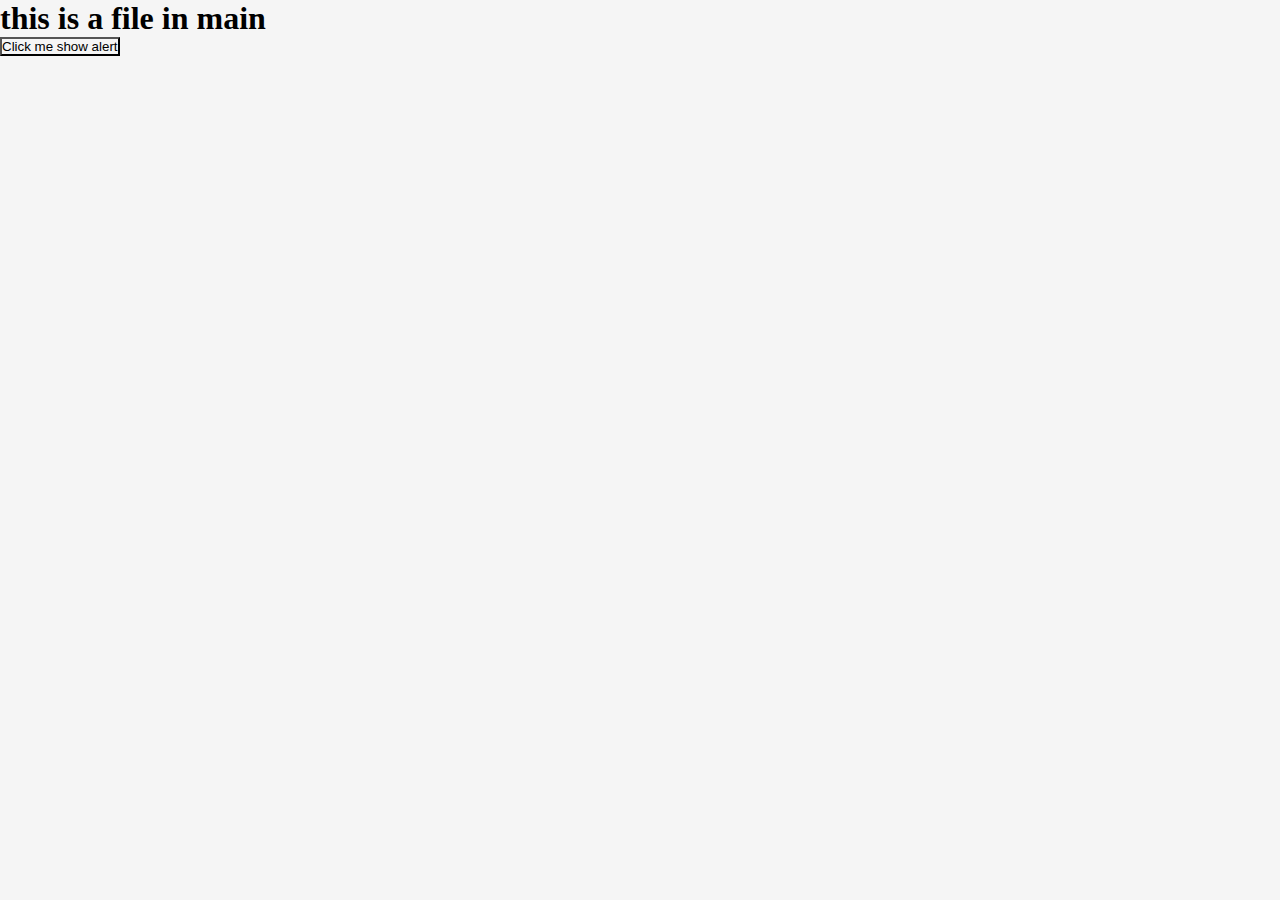
<file: index.html>
<!DOCTYPE html>
<html lang="en">
  <head>
    <meta charset="UTF-8" />
    <meta http-equiv="X-UA-Compatible" content="IE=edge" />
    <meta name="viewport" content="width=device-width, initial-scale=1.0" />
    <title>Document</title>
    <link rel="stylesheet" href="./styling.css" />
  </head>
  <body>
    <h1>this is a file in main</h1>
    <button onClick="showAlert()">Click me show alert</button>
  </body>
  <script>
    function showAlert() {
      alert("hey bro, I'm in main");
    }
  </script>
</html>
</file>
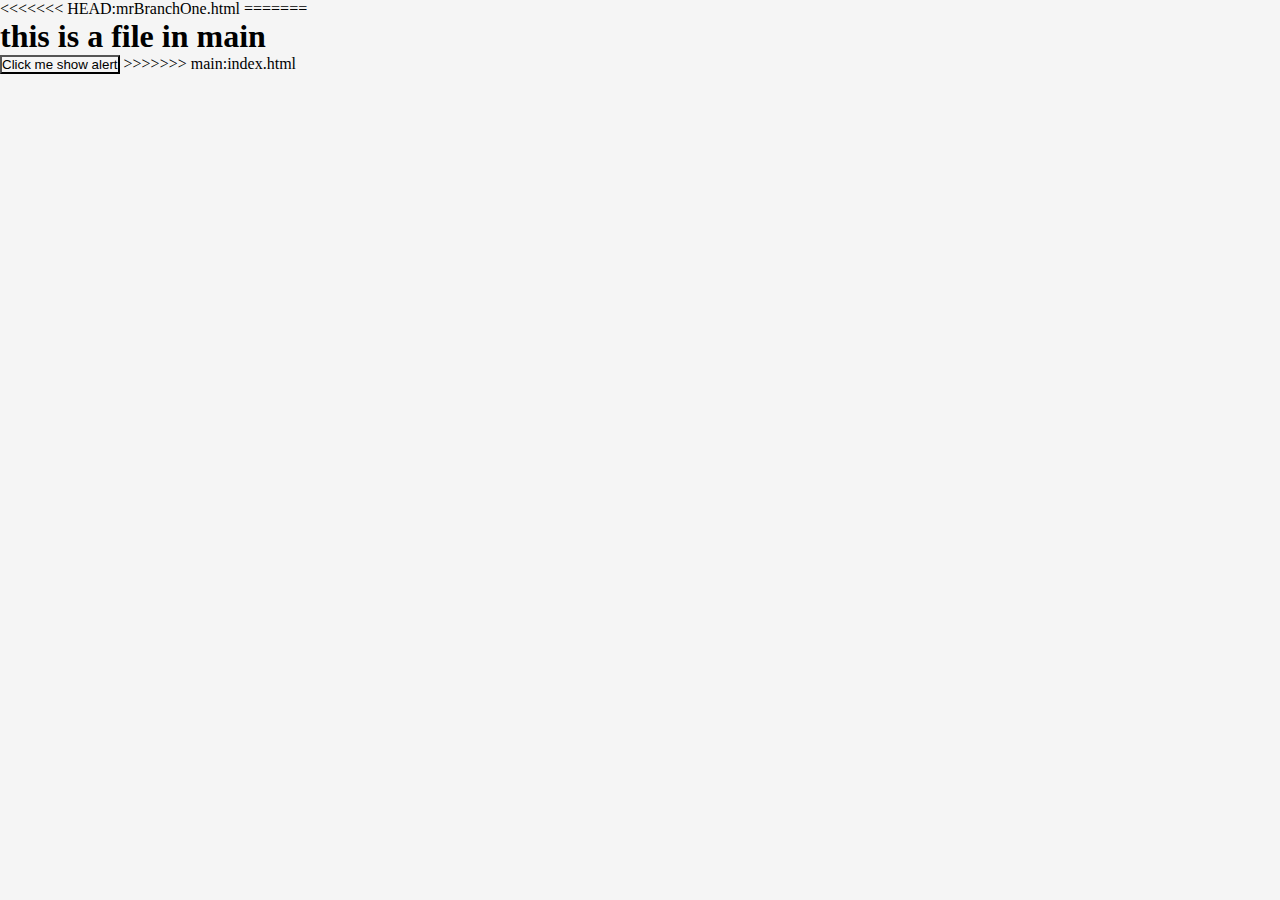
<file: mrBranchOne.html>
<!DOCTYPE html>
<html lang="en">
<<<<<<< HEAD:mrBranchOne.html
<head>
    <meta charset="UTF-8">
    <meta http-equiv="X-UA-Compatible" content="IE=edge">
    <meta name="viewport" content="width=device-width, initial-scale=1.0">
    <title>branch one</title>
</head>
<body>
    
</body>
</html>
=======
  <head>
    <meta charset="UTF-8" />
    <meta http-equiv="X-UA-Compatible" content="IE=edge" />
    <meta name="viewport" content="width=device-width, initial-scale=1.0" />
    <title>Document</title>
    <link rel="stylesheet" href="./styling.css" />
  </head>
  <body>
    <h1>this is a file in main</h1>
    <button onClick="showAlert()">Click me show alert</button>
  </body>
  <script>
    function showAlert() {
      alert("hey bro, I'm in main");
    }
  </script>
</html>
>>>>>>> main:index.html
</file>
<file: styling.css>
*{
    margin:0;
    padding:0;
    background-color: #f5f5f5;
}
</file>
